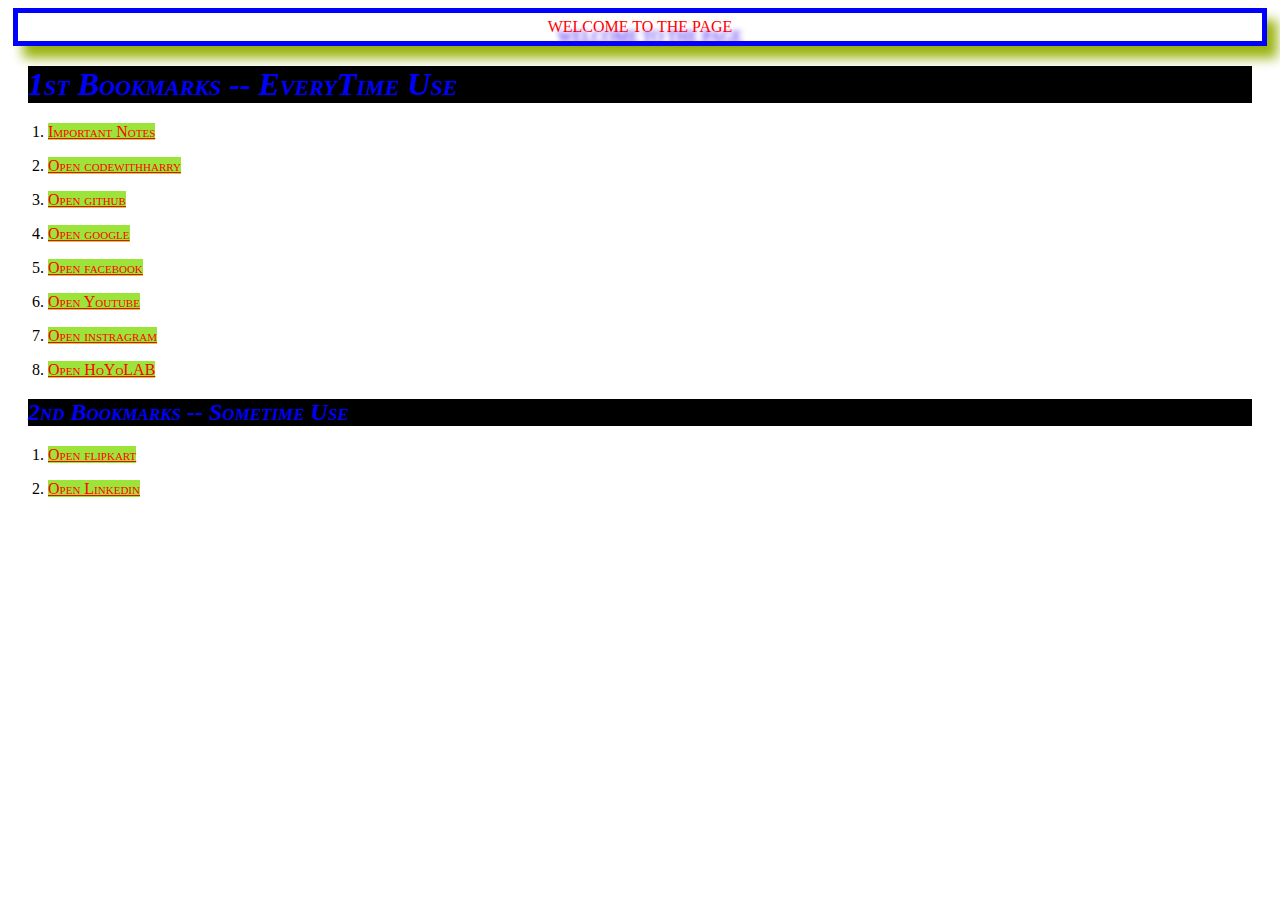
<file: BOOKMARKS.HTML>
<!DOCTYPE html>
<html lang="en">

<head>
    <meta charset="UTF-8">
    <meta name="viewport" content="width=device-width, initial-scale=1.0">
    <title>MY BOOKMARKS</title>
    <style>
        h1,
        h2 {
            background-color: black;
            color: blue;
            margin: 20px;
            border: 10px;
            height: auto;
            width: 10;
            font-variant: small-caps;
            font-style: italic;
        }

        a {
            background-color: rgb(157, 228, 58);
            color: rgb(255, 0, 0);
            margin: auto;
            border: 10px;
            height: auto;
            width: 10;
            font-variant: small-caps;
        }
        .box{
            text-align: center;
            border: 5px solid blue;
            color: red;
            margin: 5px;
            padding: 5px;
            box-shadow: 10px 12px 11px #9ab30f;
            text-shadow: 10px 10px 5px #3e09ed;
        }
    </style>

</head>

<body>
    <div class="box">WELCOME TO THE PAGE </div>
    <h1>1st Bookmarks -- EveryTime Use</h1>
    <div>
        
        <ol>
            <li>
                <p><a target="_blank" href="https://www.codewithharry.com/notes/#google_vignette">Important Notes </a> </p>
            <li>
                <p><a target="_blank" href="https://github.com/CodeWithHarry/Sigma-Web-Dev-Course">Open
                        codewithharry</a></p>
            </li>
            </li>
            <li>
                <p><a target="_blank" href="https://www.github.com">Open github</a> </p>
            </li>
            <li>
                <p><a target="_blank" href="Https://www.google.com">Open google</a> </p>
            </li>
            <li>
                <p><a target="_blank" href="Https://www.facebook.com">Open facebook</a></p>
            </li>
            <li>
                <p><a target="_blank" href="https://youtube.com">Open Youtube</a></p>
            </li>
            <li>
                <p><a target="_blank" href="https://instragram.com">Open instragram</a></p>
            </li>
            <li>
                <p><a target="_blank" href="https://HoYoLAB.com">Open HoYoLAB</a></p>
            </li>
        </ol>
    </div>

    <h2>2nd Bookmarks -- Sometime Use</h2>
    <div>
        <ol>
            <li>
                <p><a target="_blank" href="https://flipkart.com">Open flipkart</a></p>
            </li>
            <li>
                <p><a target="_blank" href="https://Linkedin.com">Open Linkedin</a></p>
            </li>
        </ol>
    </div>
</body>

</html>
</file>
